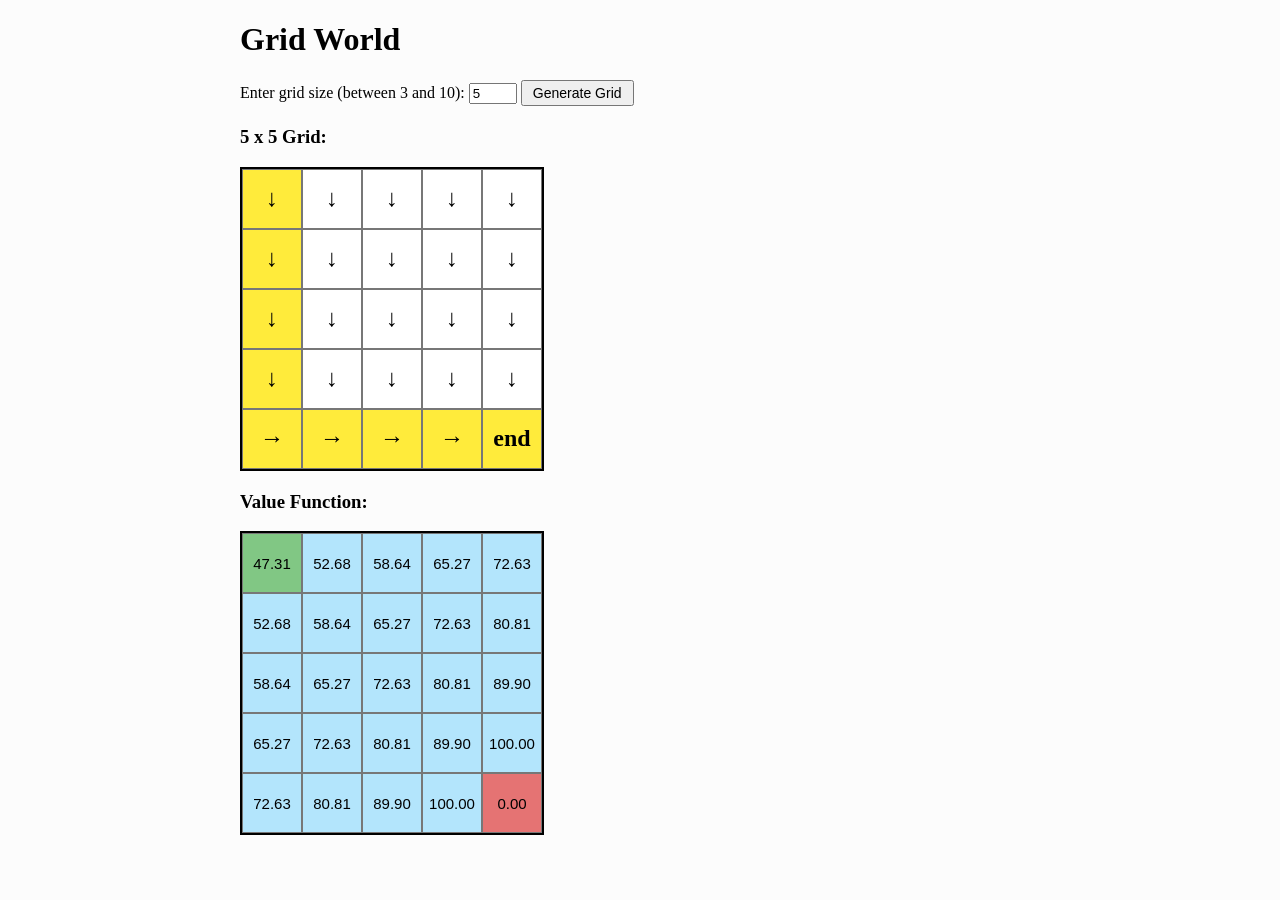
<file: index.html>
<!DOCTYPE html>
<html lang="en">

<head>
    <meta charset="UTF-8">
    <meta name="viewport" content="width=device-width, initial-scale=1.0">
    <title>Grid World</title>
    <link rel="stylesheet" href="static/style.css">
</head>

<body>
    <div class="container">
        <h1>Grid World</h1>

        <div class="controls">
            <label for="grid-size">Enter grid size (between 3 and 10): </label>
            <input type="number" id="grid-size" min="3" max="10" value="5">
            <button id="generate-btn">Generate Grid</button>
        </div>

        <h3 id="grid-title">5 x 5 Grid:</h3>

        <div class="grid-wrapper">
            <div class="grid-container" id="policy-grid">
                <!-- Grid generated by JS -->
            </div>
        </div>

        <h3>Value Function:</h3>

        <div class="grid-wrapper">
            <div class="grid-container" id="value-grid">
                <!-- Grid generated by JS -->
            </div>
        </div>
    </div>
    <script src="static/script.js"></script>
</body>

</html>
</file>
<file: static/style.css>
body {
    font-family: serif;
    margin: 20px;
    background-color: #fcfcfc;
}

.container {
    max-width: 800px;
    margin: 0 auto;
}

.controls {
    margin-bottom: 20px;
}

.grid-wrapper {
    margin-bottom: 20px;
}

.grid-container {
    display: inline-block;
    border: 2px solid black;
}

.grid-row {
    display: flex;
}

.grid-cell {
    width: 60px;
    height: 60px;
    border: 1px solid #777;
    display: flex;
    justify-content: center;
    align-items: center;
    font-size: 24px;
    cursor: pointer;
    box-sizing: border-box;
    user-select: none;
    font-weight: bold;
}

.value-cell {
    font-size: 15px;
    font-family: sans-serif;
    cursor: default;
    font-weight: normal;
}

/* Colors matching the image */
.bg-yellow { background-color: #ffeb3b; }
.bg-green { background-color: #81c784; }
.bg-red { background-color: #e57373; }
.bg-gray { background-color: #757575; color: transparent; } /* Hidden text for walls */
.bg-blue { background-color: #b3e5fc; }
.bg-white { background-color: #ffffff; }

#generate-btn {
    padding: 3px 10px;
    font-size: 14px;
}
</file>
